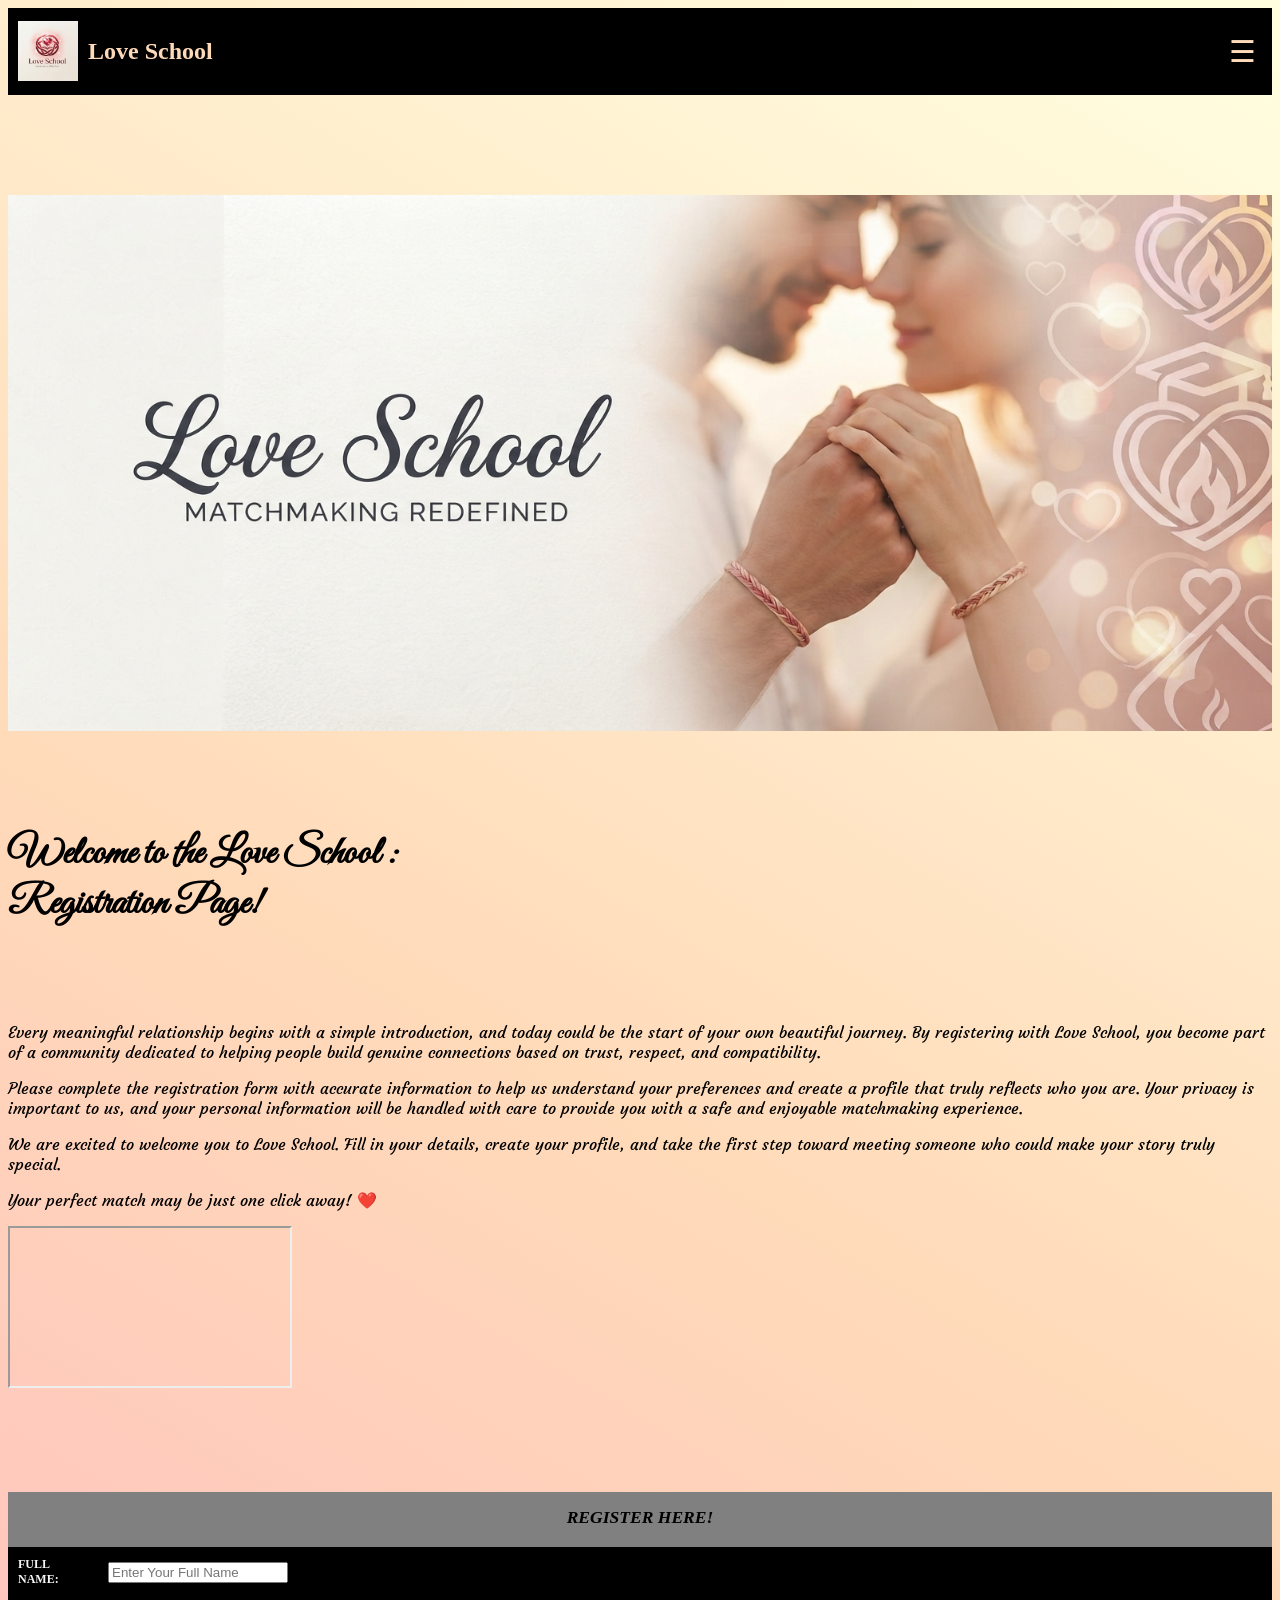
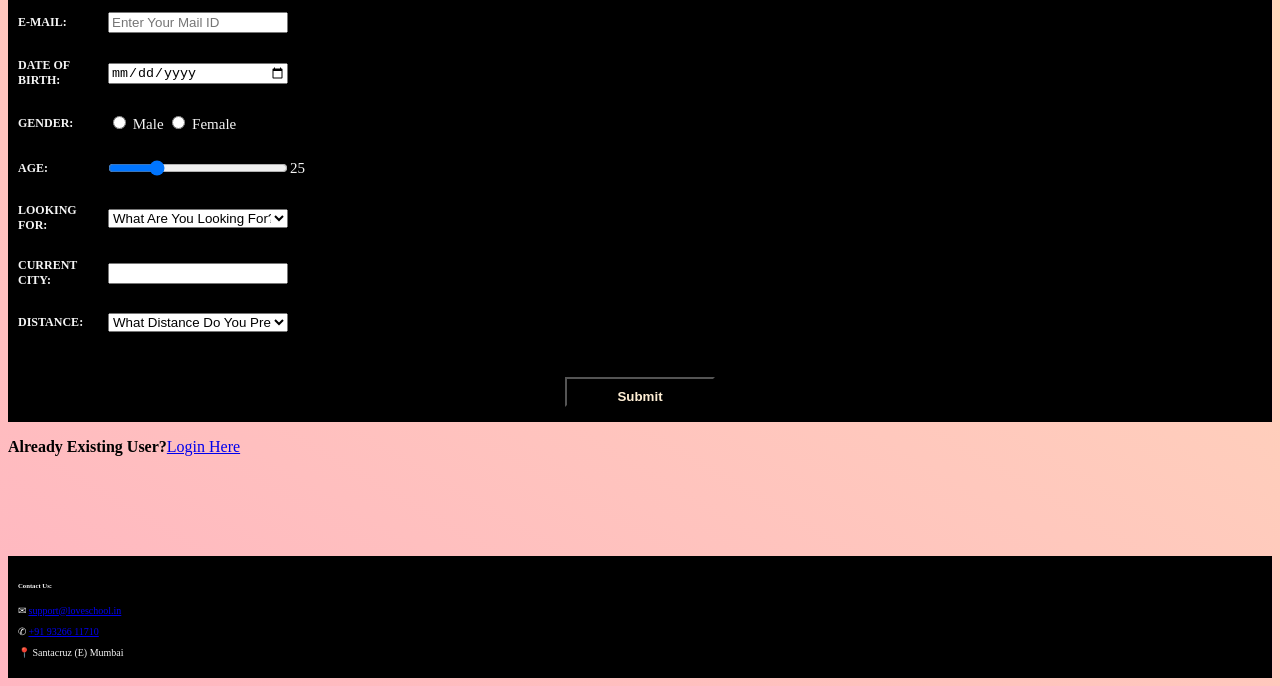
<file: index.html>
<!DOCTYPE html>

<html>
<head>
  <meta name="viewport" content="width=device-width, initial-scale=1.0">
  <link rel="stylesheet" href="style.css"/>
  <link href="https://fonts.googleapis.com/css2?family=Great+Vibes&display=swap" rel="stylesheet">
  <link href="https://fonts.googleapis.com/css2?family=Courgette&display=swap" rel="stylesheet">
  <title>Registration</title>
</head>
<body>
  <header class="header">
    <img src="images/ls_logo.png" class="logo" alt="Love School Logo"  />
    <h2 class="title">Love School</h2>
     <button type="button" class="menu-btn">&#9776;</button>
  </header>
  <img src="images/ls_banner.png" class="banner" alt="Love School Banner"  />
  <div class="reg-head">
    <h6>Welcome to the Love School :<br>Registration Page!</h6>
  </div>
  <div class="reg-dscr">
    <p>Every meaningful relationship begins with a simple introduction, and today could be the start of your own beautiful journey. By registering with Love School, you become part of a community dedicated to helping people build genuine connections based on trust, respect, and compatibility.</p>
    <p>Please complete the registration form with accurate information to help us understand your preferences and create a profile that truly reflects who you are. Your privacy is important to us, and your personal information will be handled with care to provide you with a safe and enjoyable matchmaking experience.</p>
    <p>We are excited to welcome you to Love School. Fill in your details, create your profile, and take the first step toward meeting someone who could make your story truly special.</p>
    <p>Your perfect match may be just one click away! ❤️</p>
  </div>
  <iframe
  width="280"
  height="158"
  src="https://www.youtube.com/embed/Y24gOHlHtfA"
  allowfullscreen>
  </iframe>
  <form class="register" action="Register-2.html">
    <div class="form-header">
      <h3>REGISTER HERE!</h3>
    </div>
    <div class="row">
      <label for="name"><strong>FULL NAME:</strong></label>
      <input type="text" id="name" name="Full_Name" placeholder="Enter Your Full Name" required="">
    </div>
    <div class="row">
      <label for="email"><strong>E-MAIL:</strong></label>
      <input type="email" id="email" name="Email" placeholder="Enter Your Mail ID" required="">
    </div>
    <div class="row">
      <label for="dob"><strong>DATE OF BIRTH:</strong></label>
      <input type="date" id="dob" name="dob" placeholder="Select Date of Birth" required="">
    </div>
    <div class="row">
      <label><strong>GENDER:</strong></label>
      <span class="gender-options">
        <input type="radio" id="male" name="gender" value="male" required="">
      <label for="male">Male</label>
      <input type="radio" id="female" name="gender" value="female">
      <label for="female">Female</label>
      </span>
    </div>
    <div class="row">
      <label for="age"><strong>AGE:</strong></label>
      <input type="range" min="0" max="100" value="25"
       oninput="valueDisplay.textContent=this.value">
      <span id="valueDisplay">25</span>
    </div>
    <div class="row">
      <label for="looking"><strong>LOOKING FOR:</strong></label>
      <select id="looking" name="looking" required="">
        <option value="" selected disabled hidden="">What Are You Looking For?</option>
        <option value="Hangout">Hangout With Friends</option>
        <option value="Dating">Dating</option>
        <option value="Short Term">Short Term Relationship</option>
        <option value="Long Term">Long Term Relationship</option>
        <option value="Situationship">Situationship</option>
      </select>
    </div>
    <div class="row">
      <label for="city"><strong>CURRENT CITY:</strong></label>
      <input type="text" list="cities" id="city" name="city" required="">
      <datalist id="cities">
        <option value="Mumbai City">Mumbai City</option>
        <option value="Mumbai Suburban">Mumbai Suburban</option>
        <option value="Pune">Pune</option>
        <option value="Nashik">Nashik</option>
        <option value="Nanded">Nanded</option>
        <option value="Nagpur">Nagpur</option>
        <option value="Surat">Surat</option>
        <option value="Ahmedabad">Ahmedabad</option>
        <option value="Jaipur">Jaipur</option>
        <option value="Lucknow">Lucknow</option>
        <option value="Varanasi">Varanasi</option>
        <option value="Delhi">Delhi</option>
        <option value="Chandigarh">Chandigarh</option>
        <option value="Kolkata">Kolkata</option>
        <option value="Hyderabad">Hyderabad</option>
        <option value="Vizag">Vizag</option>
        <option value="Goa">Goa</option>
        <option value="Bangalore">Bangalore</option>
        <option value="Chennai">Chennai</option>
      </datalist>
    </div>
    <div class="row">
      <label for="distance"><strong>DISTANCE:</strong></label>
      <select id="distance" name="distance" required="">
        <option value="" selected="" disabled="" hidden="">What Distance Do You Prefer</option>
        <option value="Same City">Same City</option>
        <option value="Same State">Same State</option>
        <option value="Within India">Within India</option>
        <option value="Anywhere">Anywhere</option>
      </select>
    </div>
    <input type="submit" class="sbmt-dtl" value="Submit">
  </form>
  <p class="login-rdr"><strong>Already Existing User?</strong><span><a href="login.html">Login Here</a></span></p>
  <footer class="footer">
    <h6>Contact Us:</h6>
    <p>✉︎ <a href="mailto:support@loveschool.in">support@loveschool.in</a></p>
    <p>✆ <a href="tel:+919326611710">+91 93266 11710</a></p>
    <p>📍 Santacruz (E) Mumbai</p>
  </footer>
</body>
      </html>
</file>
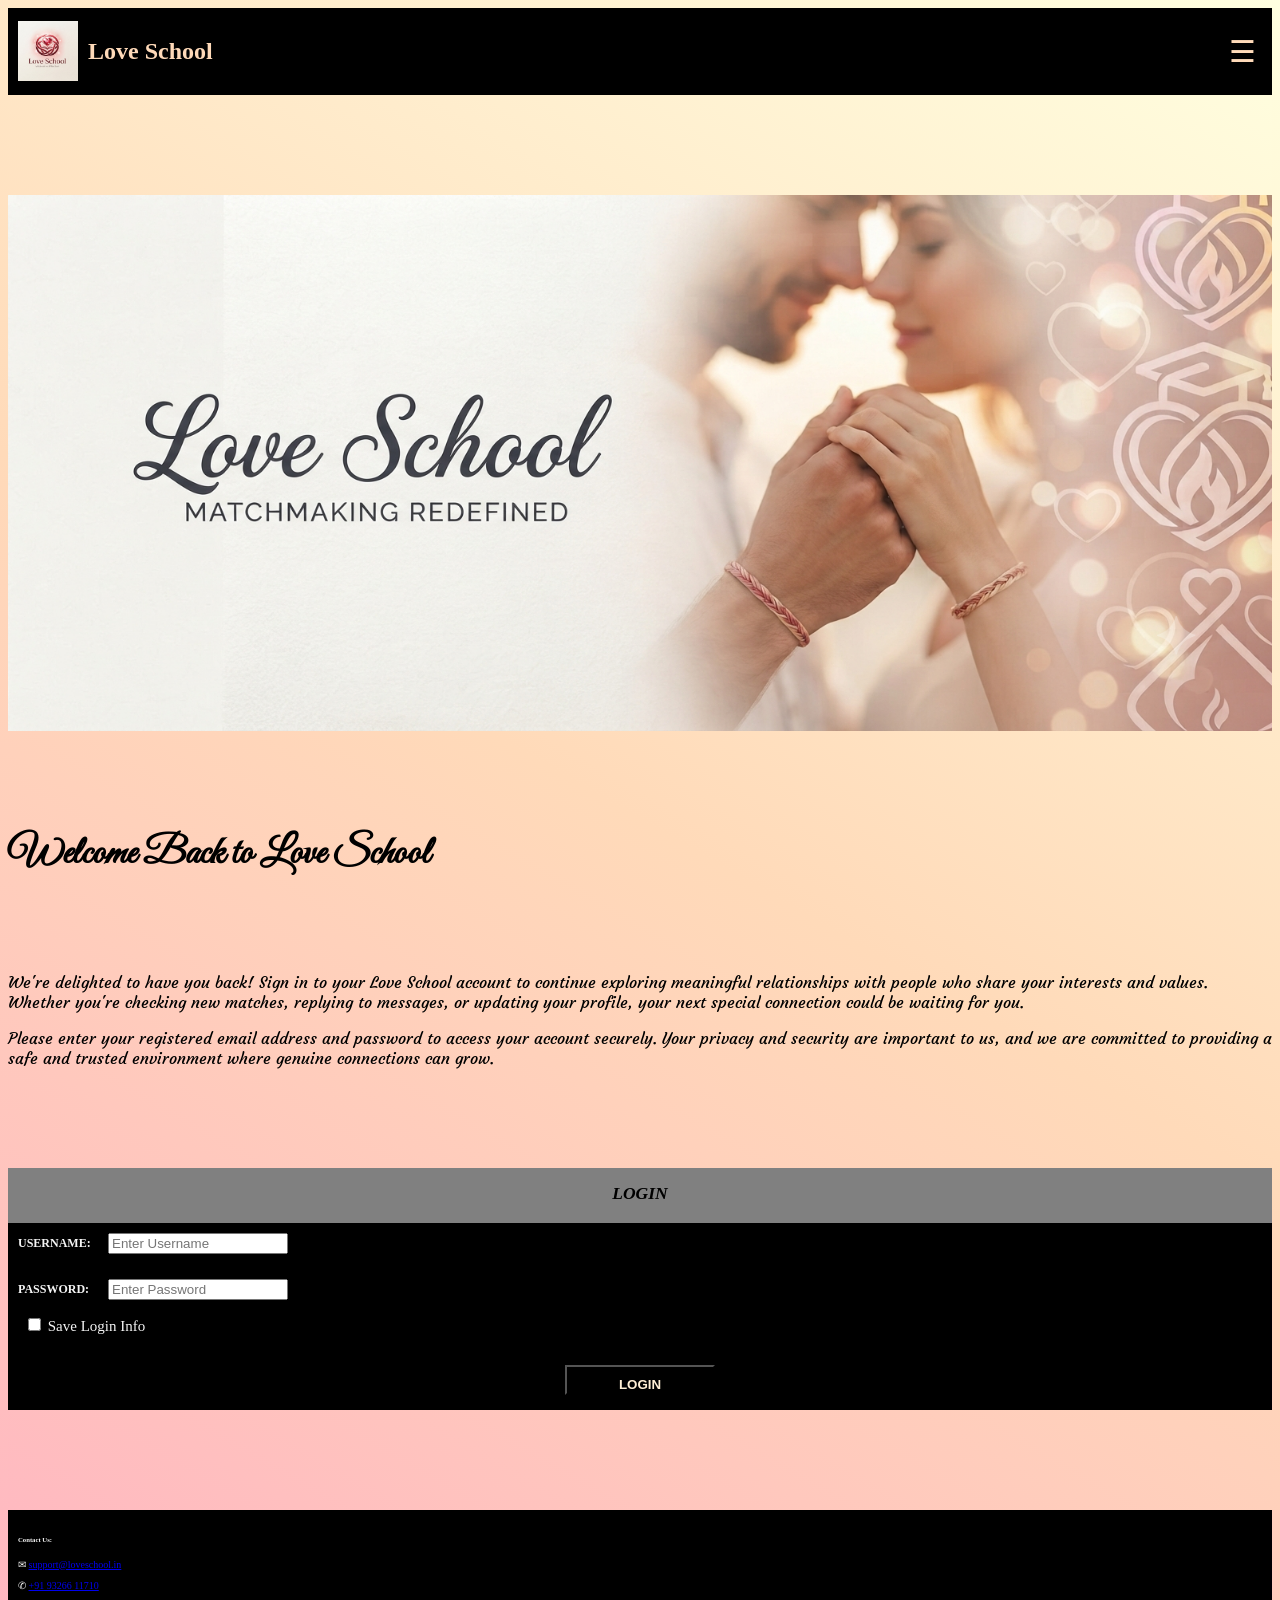
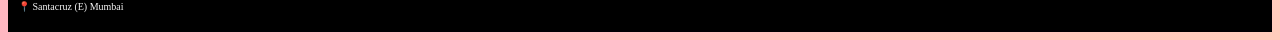
<file: login.html>
<!DOCTYPE html>

<html>
<head>
  <meta name="viewport" content="width=device-width, initial-scale=1.0">
  <link rel="stylesheet" href="login.css"/>
  <link href="https://fonts.googleapis.com/css2?family=Great+Vibes&display=swap" rel="stylesheet">
  <link href="https://fonts.googleapis.com/css2?family=Courgette&display=swap" rel="stylesheet">
  <title>Login</title>
</head>
<body>
  <header class="header">
    <img src="images/ls_logo.png" class="logo" alt="Love School Logo"  />
    <h2 class="title">Love School</h2>
    <button type="button" class="menu-btn">&#9776;</button>
  </header>
  <img src="images/ls_banner.png" class="banner" alt="Love School Banner"  />
  <div class="login-head">
    <h6>Welcome Back to Love School</h6>
  </div>
  <div class="login-dscr">
    <p>We're delighted to have you back! Sign in to your Love School account to continue exploring meaningful relationships with people who share your interests and values. Whether you're checking new matches, replying to messages, or updating your profile, your next special connection could be waiting for you.</p>
    <p>Please enter your registered email address and password to access your account securely. Your privacy and security are important to us, and we are committed to providing a safe and trusted environment where genuine connections can grow.</p>
  </div>
  <form class="login" action="welcome.html">
    <div class="form-header">
      <h3><strong>LOGIN</strong></h3>
    </div>
    <div class="row">
      <label for="username"><strong>USERNAME:</strong></label>
      <input type="text" id="username" name="Username" placeholder="Enter Username" required="">
    </div>
    <div class="row">
      <label for="password"><strong>PASSWORD:</strong></label>
      <input type="password" id="password" name="Password" placeholder="Enter Password" required="">
    </div>
    <div>
      <input type="checkbox" id="remember">
      <label for="remember">Save Login Info</label>
    </div>
    <input type="submit" class="login-btn" value="LOGIN" >
  </form>
  <footer class="footer">
    <h6>Contact Us:</h6>
    <p>✉︎ <a href="mailto:support@loveschool.in">support@loveschool.in</a></p>
    <p>✆ <a href="tel:+919326611710">+91 93266 11710</a></p>
    <p>📍 Santacruz (E) Mumbai</p>
  </footer>
</body>
</html>
</file>
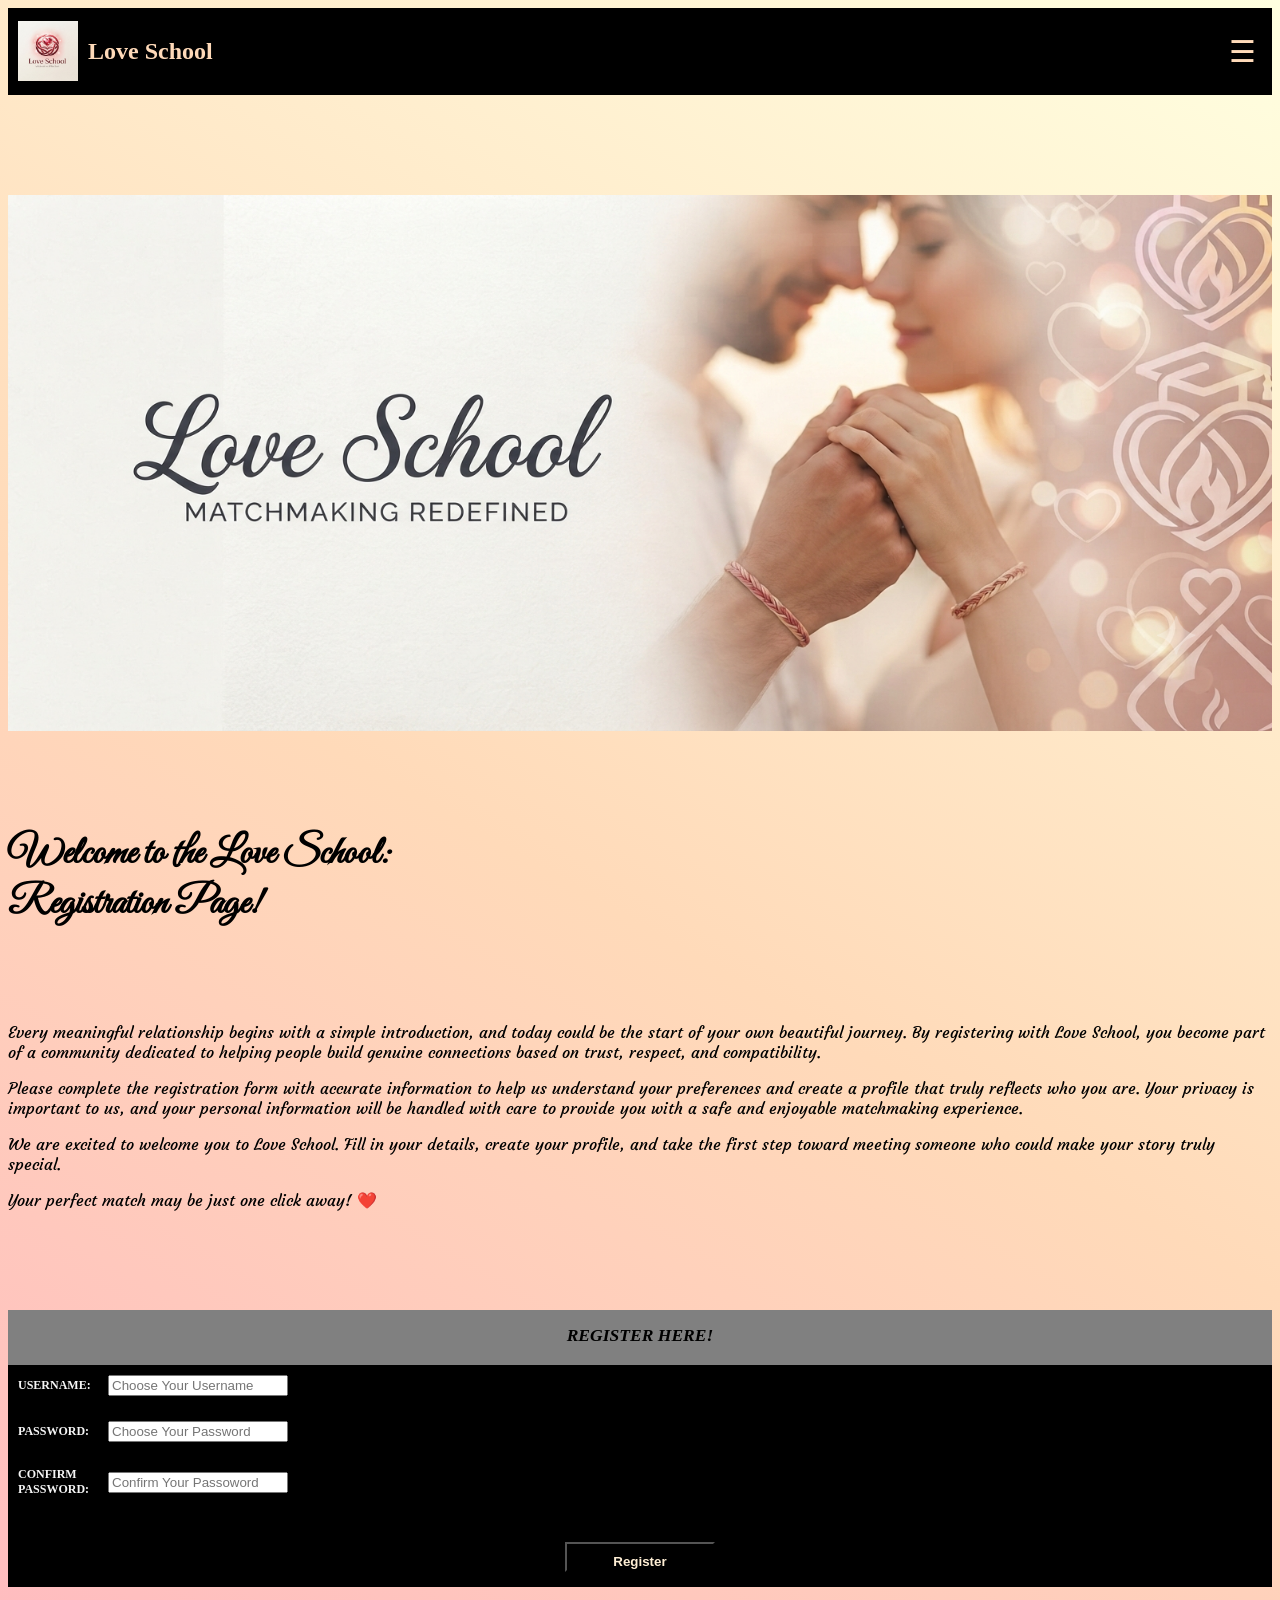
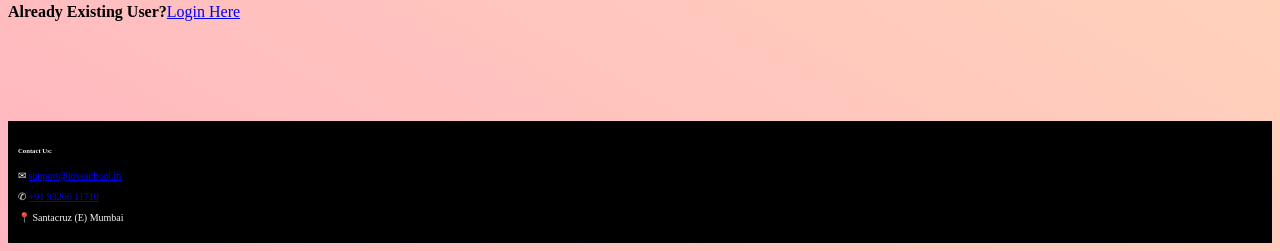
<file: Register-2.html>
<!DOCTYPE html>
<html>
<head>
  <meta name="viewport" content="width=device-width, initial-scale=1.0">
  <link rel="stylesheet" href="Style-R2.css"/>
  <link href="https://fonts.googleapis.com/css2?family=Great+Vibes&display=swap" rel="stylesheet">
  <link href="https://fonts.googleapis.com/css2?family=Courgette&display=swap" rel="stylesheet">
  <title>Registration</title>
</head>
<body>
  <header class="header">
    <img src="images/ls_logo.png" class="logo" alt="Love School Logo"  />
    <h2 class="title">Love School</h2>
    <button type="button" class="menu-btn">&#9776;</button>
  </header>
  <img src="images/ls_banner.png" class="banner" alt="Love School Banner"  />
  <div class="reg-head">
    <h6>Welcome to the Love School:<br>Registration Page!</h6>
  </div>
  <div class="reg-dscr">
    <p>Every meaningful relationship begins with a simple introduction, and today could be the start of your own beautiful journey. By registering with Love School, you become part of a community dedicated to helping people build genuine connections based on trust, respect, and compatibility.</p>
    <p>Please complete the registration form with accurate information to help us understand your preferences and create a profile that truly reflects who you are. Your privacy is important to us, and your personal information will be handled with care to provide you with a safe and enjoyable matchmaking experience.</p>
    <p>We are excited to welcome you to Love School. Fill in your details, create your profile, and take the first step toward meeting someone who could make your story truly special.</p>
    <p>Your perfect match may be just one click away! ❤️</p>
  </div>
  <form class="register" action="login.html">
    <div class="form-header">
      <h3><strong>REGISTER HERE!</strong></h3>
    </div>
    <div class="row">
      <label for="username"><strong>USERNAME:</strong></label>
      <input type="text" id="username" name="Username" placeholder="Choose Your Username" required="">
    </div>
    <div class="row">
      <label for="password"><strong>PASSWORD:</strong></label>
      <input type="password" id="password" name="Password" placeholder="Choose Your Password" required="">
    </div>
    <div class="row">
      <label for="confirm-password"><strong>CONFIRM PASSWORD:</strong></label>
      <input type="password" id="confirm-password" name="con-password" placeholder="Confirm Your Passoword" required="">
    </div>
    <input type="submit" class="sbmt-btn" value="Register">
  </form>
  <p class="login-rdr"><strong>Already Existing User?</strong><span><a href="login.html">Login Here</a></span></p>
  <footer class="footer">
    <h6>Contact Us:</h6>
    <p>✉︎ <a href="mailto:support@loveschool.in">support@loveschool.in</a></p>
    <p>✆ <a href="tel:+919326611710">+91 93266 11710</a></p>
    <p>📍 Santacruz (E) Mumbai</p>
  </footer>
</body>
</html>
</file>
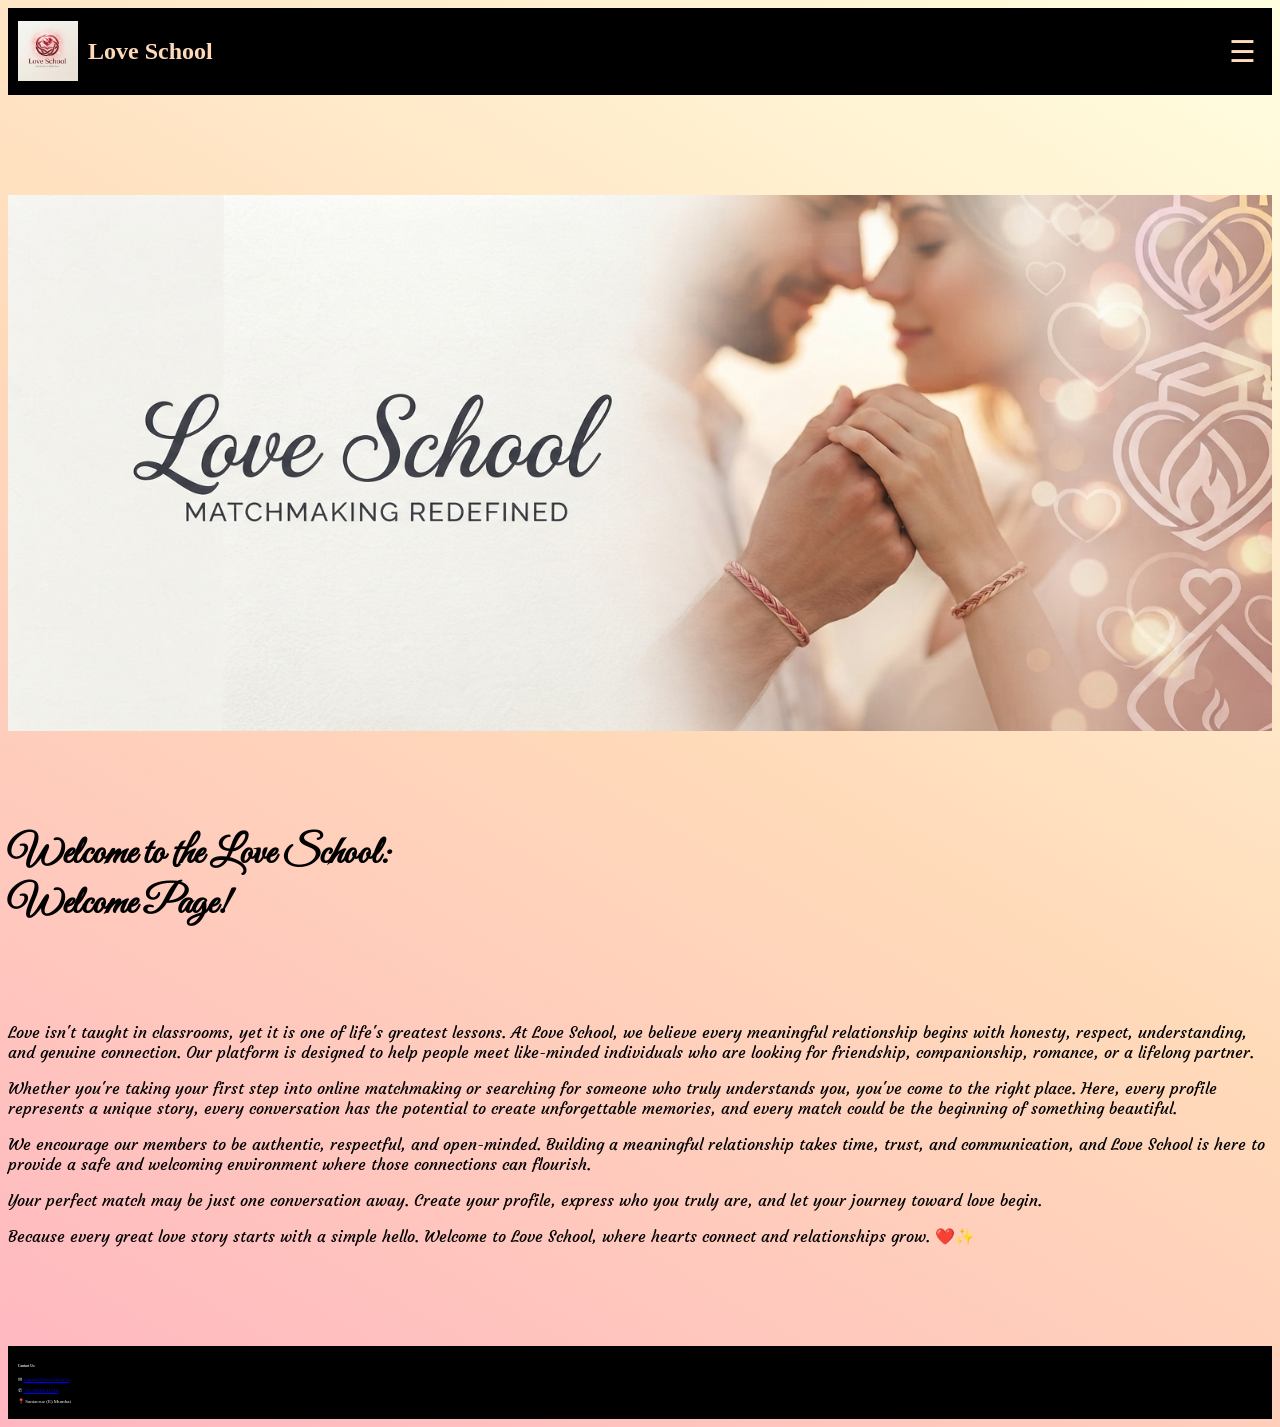
<file: welcome.html>
<!DOCTYPE html>

<html>
<head>
  <meta name="viewport" content="width=device-width, initial-scale=1.0">
  <link rel="stylesheet" href="welcome.css"/>
  <link href="https://fonts.googleapis.com/css2?family=Courgette&display=swap" rel="stylesheet">
  <link href="https://fonts.googleapis.com/css2?family=Great+Vibes&display=swap" rel="stylesheet">
  <title>welcome</title>
</head>
<body>
  <header class="header">
    <img src="images/ls_logo.png" class="logo" alt="Love School Logo"  />
    <h2 class="title">Love School</h2>
    <button type="button" class="menu-btn">&#9776;</button>
  </header>
  <img src="images/ls_banner.png" class="banner" alt="Love School Banner"  />
  <div class="wlc-head">
    <h6>Welcome to the Love School:<br>Welcome Page!</h6>
  </div>
  <p class="wlc-dscr">Love isn't taught in classrooms, yet it is one of life's greatest lessons. At Love School, we believe every meaningful relationship begins with honesty, respect, understanding, and genuine connection. Our platform is designed to help people meet like-minded individuals who are looking for friendship, companionship, romance, or a lifelong partner.</p>
  <p class="wlc-dscr">Whether you're taking your first step into online matchmaking or searching for someone who truly understands you, you've come to the right place. Here, every profile represents a unique story, every conversation has the potential to create unforgettable memories, and every match could be the beginning of something beautiful.</p>
  <p class="wlc-dscr">We encourage our members to be authentic, respectful, and open-minded. Building a meaningful relationship takes time, trust, and communication, and Love School is here to provide a safe and welcoming environment where those connections can flourish.</p>
  <p class="wlc-dscr">Your perfect match may be just one conversation away. Create your profile, express who you truly are, and let your journey toward love begin.</p>
  <p class="wlc-dscr">Because every great love story starts with a simple hello. Welcome to Love School, where hearts connect and relationships grow. ❤️✨</p>
  <footer class="footer">
    <h6>Contact Us:</h6>
    <p>✉︎ <a href="mailto:support@loveschool.in">support@loveschool.in</a></p>
    <p>✆ <a href="tel:+919326611710">+91 93266 11710</a></p>
    <p>📍 Santacruz (E) Mumbai</p>
  </footer>
</body>
</html>
</file>
<file: style.css>
html, body {
    background: linear-gradient(30deg, lightpink, peachpuff, lightyellow);
    background-repeat: no-repeat; 
    min-height: 100vh;
}
header {
    display: flex;
    align-items: center;
    width: 100%;
    box-sizing: border-box;
    background: black;
    padding: 10px;
    color: peachpuff;
}

.logo {
    width: 60px;
    vertical-align: middle;
}

.title {
    display: inline;
    vertical-align: middle;
    margin-left: 10px;
}
.menu-btn {
    margin-left: auto;
    background: none;
    border: none;
    color: peachpuff;
    font-size: 30px;
    cursor: pointer;
}
.banner {
    width: 100%;
    height: 100%;
    margin-top: 100px;
}
.reg-head {
  font-family: "Great Vibes", cursive;
    font-size: 60px;
    font-weight: 400;
}
.reg-dscr {
  font-family: "Courgette", cursive;
}
.register {
    display: flex;
    flex-direction: column;
    background-color: black;
    color: whitesmoke;
    font-size: 15px;
    margin-top: 100px;
}
.form-header {
    text-align: center;
    background: grey;
    height: 50px;
    color: black;
    font-weight: bolder;
    font-style: italic;
    font-family: fantasy;
    display: flex;
    justify-content: center;
    align-items: center;
    padding-bottom: 5px;
}

.form-header h3 {
    margin: 0;
}
.row {
    padding-block-start: 10px;
    display: flex;
    align-items: center;
    margin-bottom: 15px;
}

.row > label {
    width: 70px;   /* Same width for every left label */
    font-weight: bold;
    padding-left: 10px;
    font-size: 12px;
}
.row input:not([type="radio"]),
.row select {
    width: 180px;
    box-sizing: border-box;
    justify-self: center;
    margin-left: 20px;
}
.gender-options {
    white-space: nowrap;
    margin-left: 20px;
}
.sbmt-dtl {
    background-color: black;
    color: papayawhip;
    width: 150px;
    height: 30px;
    font-weight: bold;
    align-self: center;
    margin-block-end: 15px;
    margin-block-start: 30px;
    padding-top: 10px;
    padding-bottom: 10px;
    padding-block-end: 10px;
    justify-items: center;
}
.login-rdr {
    justify-self: center;
}
footer {
  margin-top: 100px;
  background: black;
  color: whitesmoke;
  padding: 10px;
  font-size: 10px;
}
</file>
<file: login.css>
html, body {
    background: linear-gradient(30deg, lightpink, peachpuff, lightyellow);
    background-repeat: no-repeat; 
    min-height: 100vh;
}
header {
    display: flex;
    align-items: center;
    width: 100%;
    box-sizing: border-box;
    background: black;
    padding: 10px;
    color: peachpuff;
}

.logo {
    width: 60px;
    vertical-align: middle;
}

.title {
    display: inline;
    vertical-align: middle;
    margin-left: 10px;
}
.menu-btn {
    margin-left: auto;
    background: none;
    border: none;
    color: peachpuff;
    font-size: 30px;
    cursor: pointer;
}
.banner {
    width: 100%;
    height: 100%;
    margin-top: 100px;
}
.login-head {
  font-family: "Great Vibes", cursive;
    font-size: 60px;
    font-weight: 400;
}
.login-dscr {
  font-family: "Courgette", cursive;
}
.login {
    display: flex;
    flex-direction: column;
    background-color: black;
    color: whitesmoke;
    font-size: 15px;
    margin-top: 100px;
}
.form-header {
    text-align: center;
    background: grey;
    height: 50px;
    color: black;
    font-weight: bolder;
    font-style: italic;
    font-family: fantasy;
    display: flex;
    justify-content: center;
    align-items: center;
    padding-bottom: 5px;
}

.form-header h3 {
    margin: 0;
}
.row {
    padding-block-start: 10px;
    display: flex;
    align-items: center;
    margin-bottom: 15px;
}

.row > label {
    width: 70px;   /* Same width for every left label */
    font-weight: bold;
    padding-left: 10px;
    font-size: 12px;
}
.row input {
    width: 180px;
    box-sizing: border-box;
    justify-self: center;
    margin-left: 20px;
}
.login-btn {
    background-color: black;
    color: papayawhip;
    width: 150px;
    height: 30px;
    font-weight: bold;
    align-self: center;
    margin-block-end: 15px;
    margin-block-start: 30px;
    padding-top: 10px;
    padding-bottom: 10px;
    padding-block-end: 10px;
    justify-items: center;
}
#remember {
  margin-left: 20px;
}
footer {
  margin-top: 100px;
  background: black;
  color: whitesmoke;
  padding: 10px;
  font-size: 10px;
}
</file>
<file: Style-R2.css>
html, body {
    background: linear-gradient(30deg, lightpink, peachpuff, lightyellow);
    background-repeat: no-repeat; 
    min-height: 100vh;
}
.logo {
    width: 60px;
    vertical-align: middle;
}
header {
    display: flex;
    align-items: center;
    width: 100%;
    box-sizing: border-box;
    background: black;
    padding: 10px;
    color: peachpuff;
}
.menu-btn {
    margin-left: auto;
    background: none;
    border: none;
    color: peachpuff;
    font-size: 30px;
    cursor: pointer;
}
.title {
    display: inline;
    vertical-align: middle;
    margin-left: 10px;
}
.banner {
    width: 100%;
    height: 100%;
    margin-top: 100px;
}
.reg-head {
  font-family: "Great Vibes", cursive;
    font-size: 60px;
    font-weight: 400;
}
.reg-dscr {
  font-family: "Courgette", cursive;
}
.register {
    display: flex;
    flex-direction: column;
    background-color: black;
    color: whitesmoke;
    font-size: 15px;
    margin-top: 100px;
    justify-items: center;
}
.form-header {
    text-align: center;
    background: grey;
    height: 50px;
    color: black;
    font-weight: bolder;
    font-style: italic;
    font-family: fantasy;
    display: flex;
    justify-content: center;
    align-items: center;
    padding-bottom: 5px;
}

.form-header h3 {
    margin: 0;
}
.row {
    padding-block-start: 10px;
    display: flex;
    align-items: center;
    margin-bottom: 15px;
}

.row > label {
    width: 70px;   /* Same width for every left label */
    font-weight: bold;
    padding-left: 10px;
    font-size: 12px;
}
.row input {
    width: 180px;
    box-sizing: border-box;
    justify-self: center;
    margin-left: 20px;
}
.sbmt-btn {
    background-color: black;
    color: papayawhip;
    width: 150px;
    height: 30px;
    font-weight: bold;
    align-self: center;
    margin-block-end: 15px;
    margin-block-start: 30px;
    padding-top: 10px;
    padding-bottom: 10px;
    padding-block-end: 10px;
    justify-items: center;
}
.login-rdr {
  justify-self: center;
}
.footer {
  margin-top: 100px;
  background: black;
  color: whitesmoke;
  padding: 10px;
  font-size: 10px;
}
</file>
<file: welcome.css>
html, body {
    background: linear-gradient(30deg, lightpink, peachpuff, lightyellow);
    background-repeat: no-repeat; 
    min-height: 100vh;
}
header {
    display: flex;
    align-items: center;
    width: 100%;
    box-sizing: border-box;
    background: black;
    padding: 10px;
    color: peachpuff;
}

.logo {
    width: 60px;
    vertical-align: middle;
}

.title {
    display: inline;
    vertical-align: middle;
    margin-left: 10px;
}
.menu-btn {
    margin-left: auto;
    background: none;
    border: none;
    color: peachpuff;
    font-size: 30px;
    cursor: pointer;
}
.banner {
  width: 100%;
  height: 100%;
  margin-top: 100px;
}
.wlc-head {
  font-family: "Great Vibes", cursive;
    font-size: 60px;
    font-weight: 400;
}
.wlc-dscr {
  font-family: "Courgette", cursive;
}
footer {
  margin-top: 100px;
  background: black;
  color: whitesmoke;
  padding: 10px;
  font-size: 5px;
}
</file>
